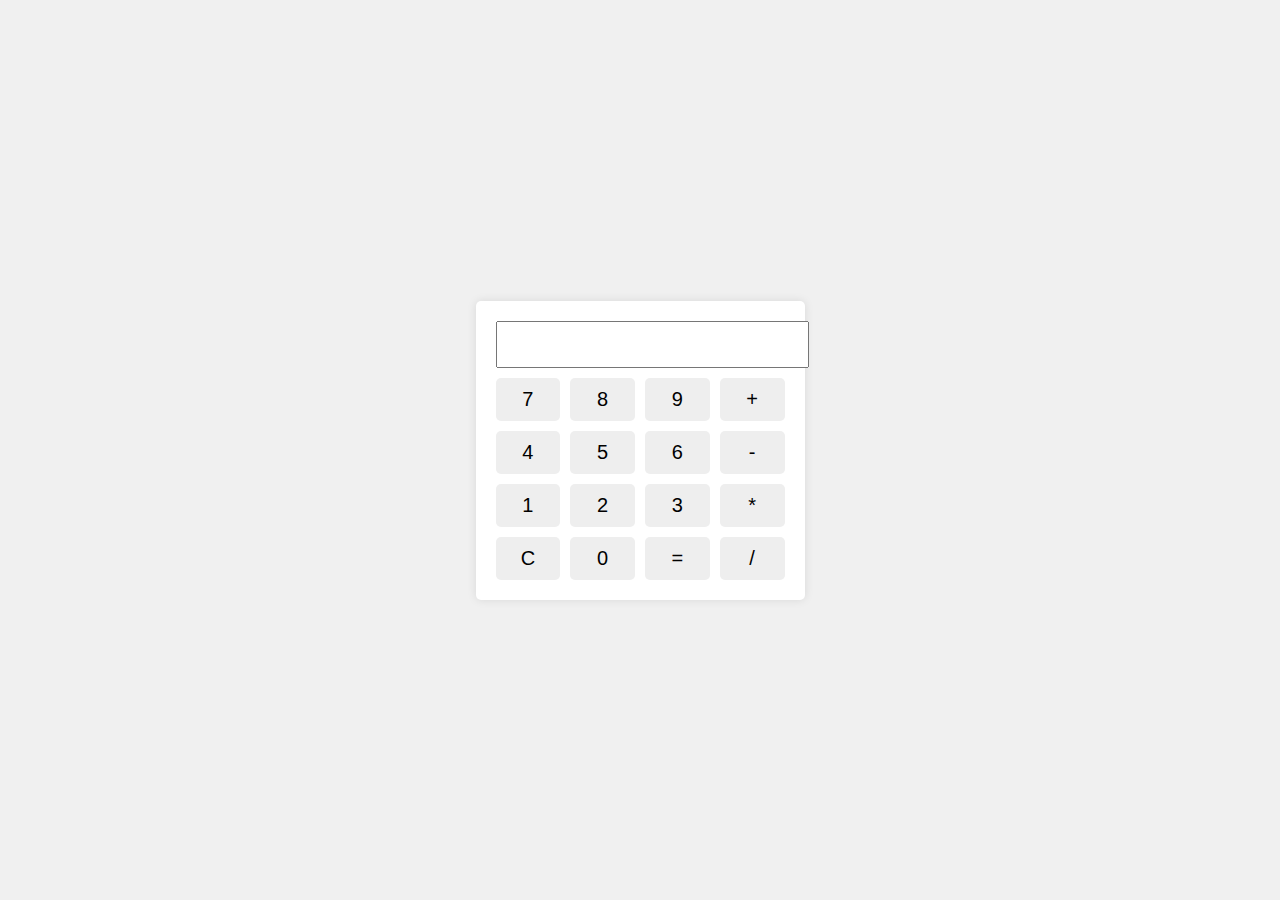
<file: Analisis_Resultados/ejercicio1/index.html>
<!DOCTYPE html>
<html lang="en">
<head>
  <meta charset="UTF-8">
  <meta name="viewport" content="width=device-width, initial-scale=1.0">
  <title>Calculadora Básica</title>
  <link rel="stylesheet" href="styles.css">
</head>
<body>
  <div class="calculator">
    <input type="text" id="result" readonly>
    <div class="buttons">
      <button onclick="appendToResult('7')">7</button>
      <button onclick="appendToResult('8')">8</button>
      <button onclick="appendToResult('9')">9</button>
      <button onclick="performOperation('+')">+</button>
      <button onclick="appendToResult('4')">4</button>
      <button onclick="appendToResult('5')">5</button>
      <button onclick="appendToResult('6')">6</button>
      <button onclick="performOperation('-')">-</button>
      <button onclick="appendToResult('1')">1</button>
      <button onclick="appendToResult('2')">2</button>
      <button onclick="appendToResult('3')">3</button>
      <button onclick="performOperation('*')">*</button>
      <button onclick="clearResult()">C</button>
      <button onclick="appendToResult('0')">0</button>
      <button onclick="calculateResult()">=</button>
      <button onclick="performOperation('/')">/</button>
    </div>
  </div>
  <script src="java.js"></script>
</body>
</html>
</file>
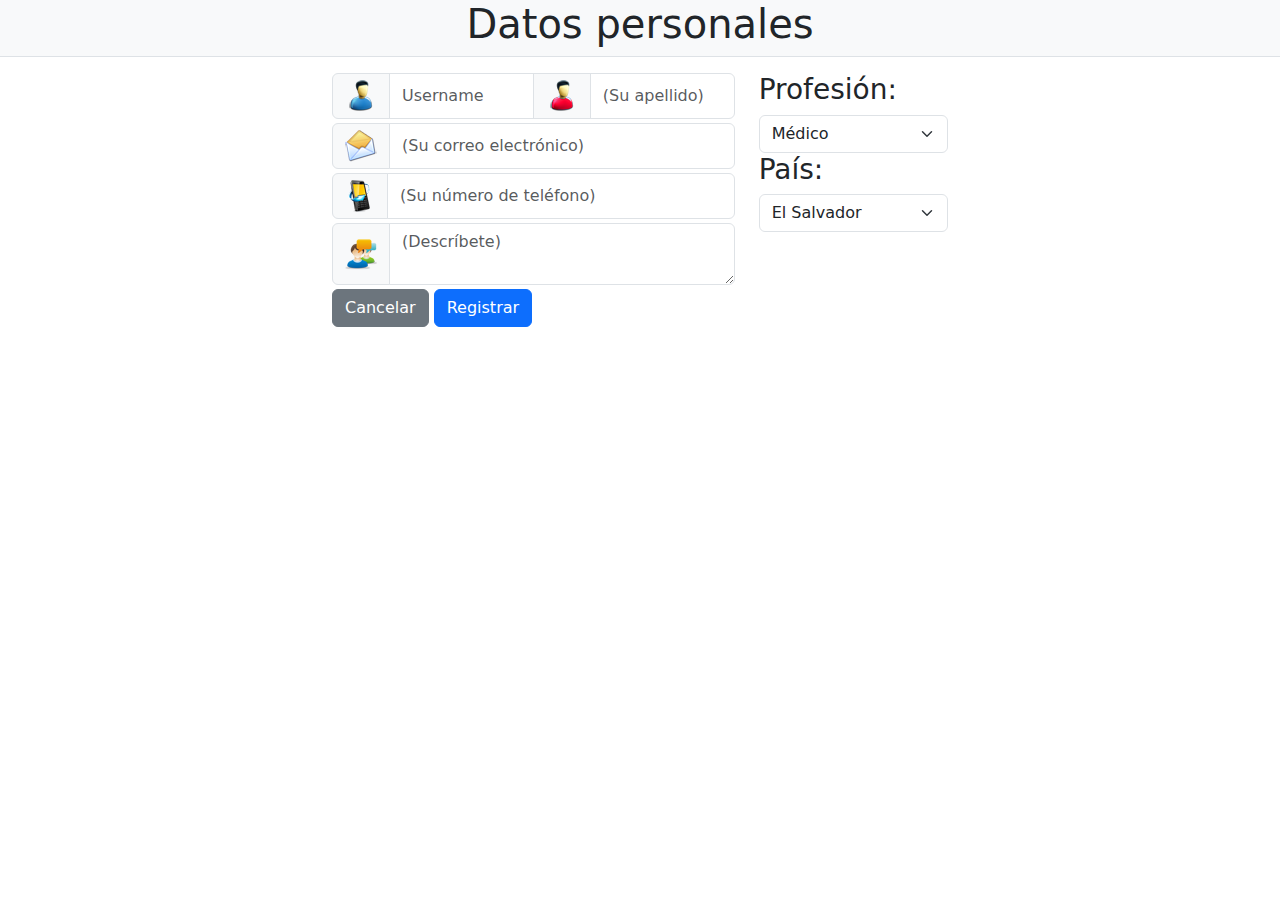
<file: ejemplo1_g3/datos.html>
<!DOCTYPE html>
<html lang="es">
<head>
<title>Captura de datos</title>
<meta charset="utf-8" />
<link
href="https://cdn.jsdelivr.net/npm/bootstrap@5.1.3/dist/css/bootstrap.min.css"
rel="stylesheet">
<script
src="https://cdn.jsdelivr.net/npm/bootstrap@5.1.3/dist/js/bootstrap.bundle.min
.js"></script>
<script src="js/focusblur.js"></script>
</head>
<body>
<div class="container-fluid">
<div class="row bg-light border-bottom">
<div class="col display-1 text-center">
<h1>Datos personales</h1>
</div>
</div>
<div class="row">
<div class="col-3"></div>
<div class="col-4 rounded">
<p id="textoAyuda" class="text-light bg bg-info "></p>
</div>
<div class="col"></div>
<form name="registro" id="hongkiat-form" method="post"
action="javascript:void(0);">
<div class="row">
<div class="col-3"></div>
<div class="col-4">
<div class="input-group mb-1">
<span class="input-group-text">
<img src="images/user.png">
</span>
<input type="text" class="form-control"
placeholder="Username" name="nombre" id="firstname"
placeholder="(Su nombre)" autocomplete="off"
tabindex="1" maxlength="25">
<span class="input-group-text">
<img src="images/user3.png">
</span>
<input type="text" class="form-control"
name="apellido" id="lastname"
placeholder="(Su apellido)" autocomplete="off"
tabindex="2" maxlength="25">
</div>
<div class="input-group mb-1">
<span class="input-group-text" id="basic-addon1">
<img src="images/email.png">
</span>
<input type="email" class="form-control"
name="email" id="email"
placeholder="(Su correo electrónico)"
autocomplete="off" tabindex="3" maxlength="50">
</div>
<div class="input-group mb-1">
<span class="input-group-text" id="basic-addon1">
<img src="images/phone.png">
</span>
<input type="tel" class="form-control"
name="telephone" id="phone"
placeholder="(Su número de teléfono)"
tabindex="4" pattern="\d{7,9}">
</div>
<div class="input-group mb-1">
<span class="input-group-text" id="basic-addon1">
<img src="images/speech.png">
</span>
<textarea id="describe" class="form-control"
placeholder="(Descríbete)"
tabindex="5"></textarea>
</div>
</div>
<div class="col-2">
<h3>Profesión:</h3>
<select id="profesion" name="profesion" tabindex="6"
required class="form-select">
<option value="med">Médico</option>
<option value="ing">Ingeniero</option>
<option value="lic">Licenciado</option>
<option value="abo">Abogado</option>
<option value="doc">Docente</option>
<option value="tec">Técnico</option>
</select>
<h3>País:</h3>
<select id="selpais" name="mesa" tabindex="7" required
class="form-select">
<option value="es">El Salvador</option>
<option value="gt">Guatemala</option>
<option value="ho">Honduras</option>
<option value="cr">Costa Rica</option>
<option value="ni">Nicaragua</option>
<option value="pa">Panamá</option>
</select>
</div>
<div class="col-3"></div>
</div>
<div class="row">
<div class="col-3"></div>
<div class="col-8">
<input type="reset" name="reset" id="resetbtn"
class="btn btn-secondary" tabindex="8"
value="Cancelar">
<input type="submit" name="submit" id="submitbtn"
class="btn btn-primary" tabindex="9"
value="Registrar">
</div>
<div class="col-1"></div>
</form>
</div>
</div>
</div>
</div>
</body>
</html>
</file>
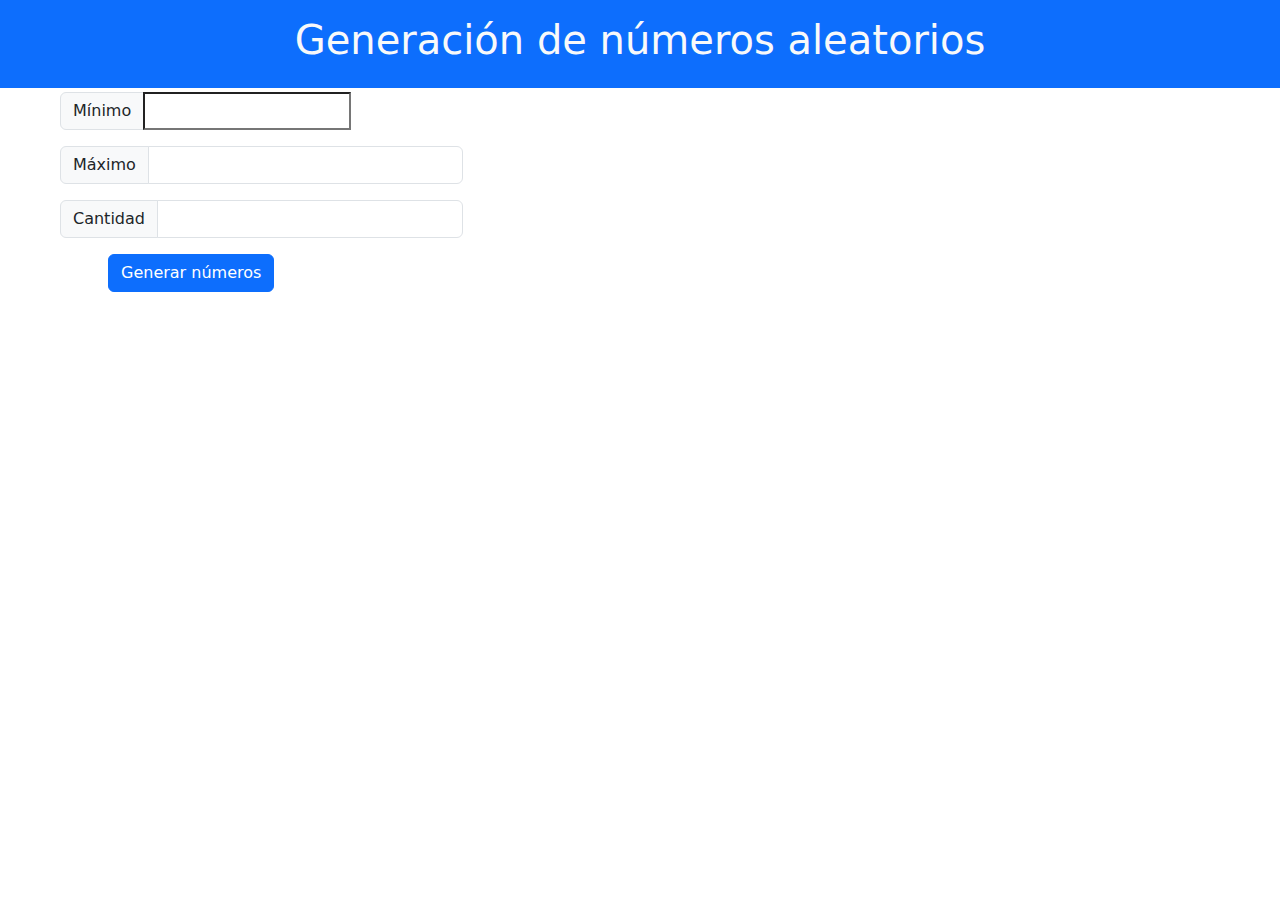
<file: ejemplo2_g3/aleatorios.html>
<!DOCTYPE html>
<html lang="es">
<head>
<title>Números aleatorios</title>
<meta charset="utf-8" />
<link
href="https://cdn.jsdelivr.net/npm/bootstrap@5.1.3/dist/css
/bootstrap.min.css" rel="stylesheet">
<script
src="https://cdn.jsdelivr.net/npm/bootstrap@5.1.3/dist/js/b
ootstrap.bundle.min.js"></script>
<script src="js/aleatorio.js"></script>
</head>
<body>
<div class="container-fluid">
<div class="row bg bg-primary text-light p-3">
<div class="col display-1 text-center">
<h1>Generación de números aleatorios</h1>
</div>
</div>
<div class="row mt-1">
<div class="col-4 ms-5">
<form name="registro" id="hongkiat-form"
method="post" action="javascript:void(0);">
<div class="input-group mb-3">
<span class="input-group-text">Mínimo</span>
<input type="number" class="form-
control" name="min" id="min">
</div>
<div class="input-group mb-3">
<span class="input-group-text">Máximo</span>
<input type="number" class="form-control" name="max" id="max">
</div>
<div class="input-group mb-3">
<span class="input-group-text">Cantidad</span>
<input type="number" class="form-control" name="cantidad" id="cantidad">
</div>
<div class="col ms-5">
<a href="#" id="generador"
class="btn btn-primary">
Generar números
</a>
</div>
</div>
</div>
<div class="row">
<div class="col ms-5">
<div id="listanumeros"></div>
</div>
</div>
</div>
</body>
</html>
</file>
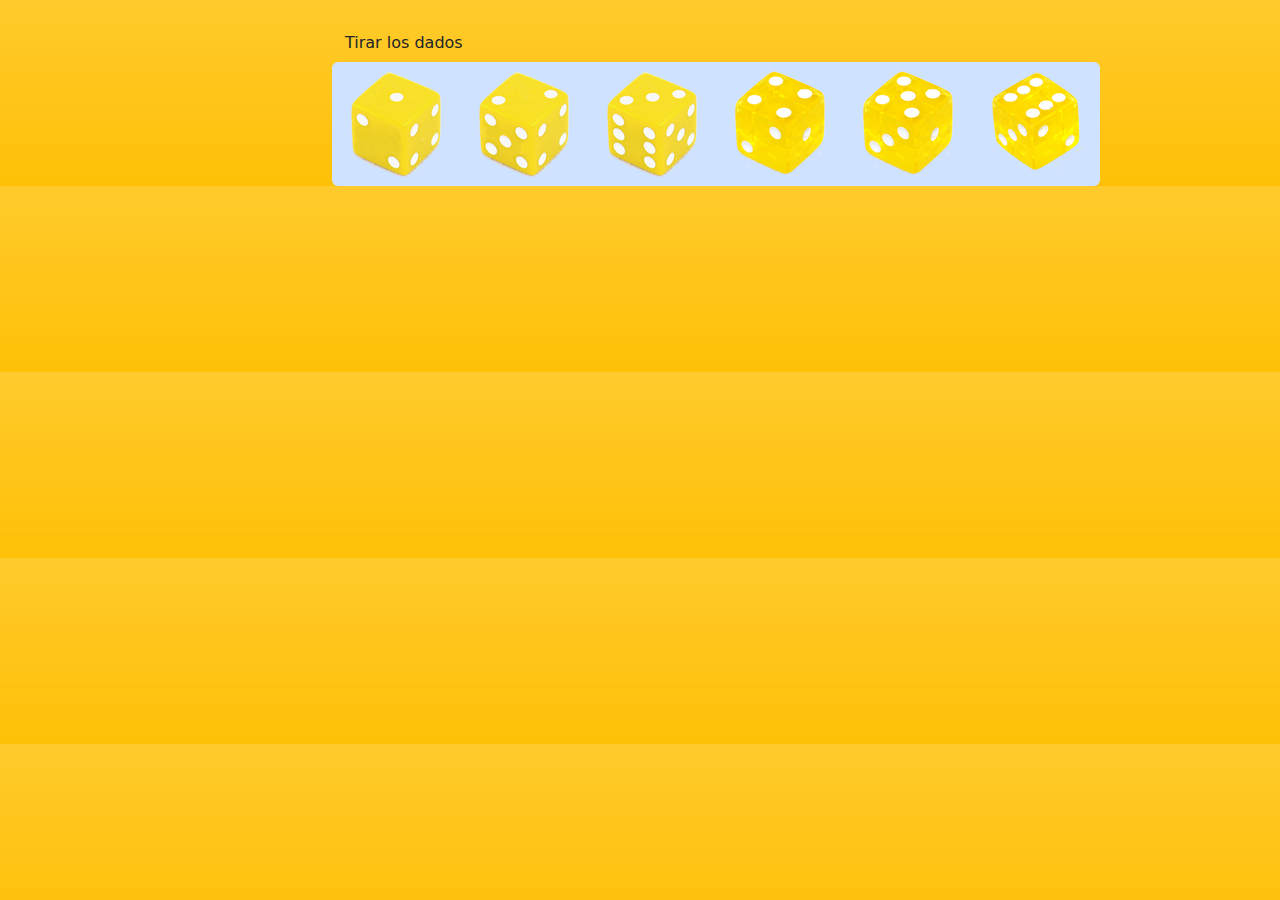
<file: ejemplo3_g3/tirardados.html>
<!DOCTYPE html>
<html lang="es">
<head>
<title>Tiro de dados</title>
<meta charset="utf-8" />
<link
href="https://cdn.jsdelivr.net/npm/bootstrap@5.1.3/dist/css/bootstrap.min.css" rel="stylesheet">
<script src="https://cdn.jsdelivr.net/npm/bootstrap@5.1.3/dist/js/bootstrap.bundle.min.js"></script>
<script src="js/tirodados.js"></script>
</head>
<body class="bg-warning bg-gradient">
<div class="container-fluid">
<div class="row mt-4">
<div class="col-3"></div>
<div class="col">
    <a href="#" id="botonTirar" class="btn btn-
    primary">
    Tirar los dados
    </a>
    </div>
    </div>
    <div class="row">
    <div class="col-3"></div>
    <div class="col">
    <ul class="list-group list-group-horizontal">
    <li class="list-group-item list-group-item-primary border-0">
    <img src="images/dice1.png"
    id="dado1" alt="Imagen del dado" />
    </li>
    <li class="list-group-item list-group-item-primary border-0">
    <img src="images/dice2.png"
    id="dado2" alt="Imagen del dado" />
    </li>
    <li class="list-group-item list-group-item-primary border-0">
    <img src="images/dice3.png"
    id="dado3" alt="Imagen del dado" />
    </li>
    <li class="list-group-item list-group-item-primary border-0">
    <img src="images/dice4.png" id="dado4" alt="Imagen del dado" />
    </li>
    <li class="list-group-item list-group-item-primary border-0">
    <img src="images/dice5.png"
    id="dado5" alt="Imagen del dado" />
    </li>
    <li class="list-group-item list-group-item-primary border-0">
    <img src="images/dice6.png" id="dado6" alt="Imagen del dado" />
    </li>
    </ol>
    </div>
    </div>
    </div>
    </body>
    </html>
</file>
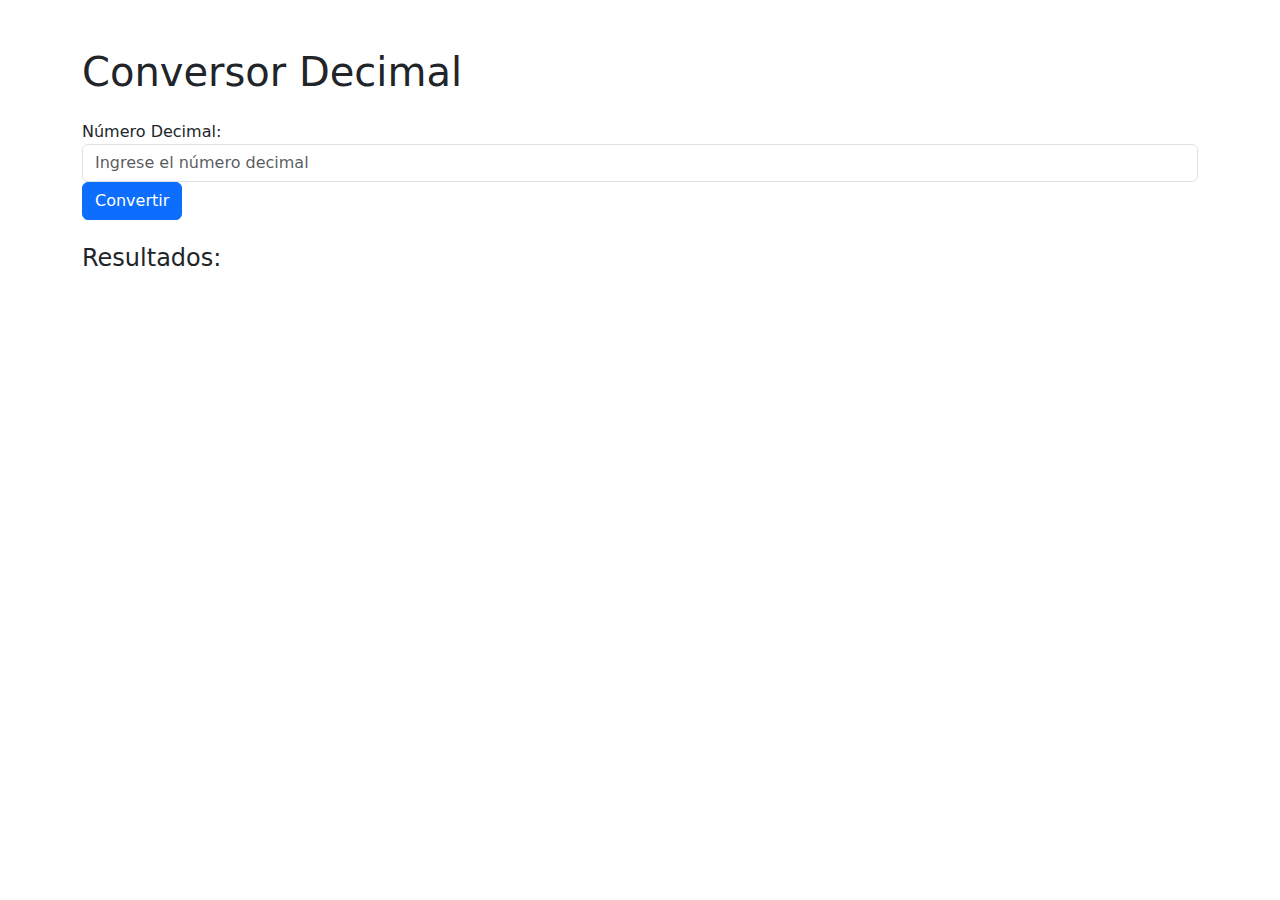
<file: ejemplo4_g4/conversor.html>
<!DOCTYPE html>
<html lang="es">
<html>
<head>
<title>Conversor Decimal</title>
<meta charset="utf-8" />
<link
href="https://cdn.jsdelivr.net/npm/bootstrap@5.1.3/dist/css/bootstrap.min.css" rel="stylesheet">
<script src="https://cdn.jsdelivr.net/npm/bootstrap@5.1.3/dist/js/bootstrap.bundle.min.js"></script>
<script src="js/conversor.js"></script>
</head>
<body>
<div class="container">
<h1 class="mt-5">Conversor Decimal</h1>
<div class="form-group mt-4">
<label for="decimalInput">Número Decimal:</label>
<input type="number" class="form-control"
id="decimalInput" placeholder="Ingrese el número decimal">
</div>
<button class="btn btn-primary"
onclick="convertir()">Convertir</button>
<div class="mt-4">
<h4>Resultados:</h4>
<p id="binarioResultado"></p>
<p id="octalResultado"></p>
<p id="hexadecimalResultado"></p>
</div>
</div>
</body>
</file>
<file: Analisis_Resultados/ejercicio1/styles.css>
body {
    display: flex;
    justify-content: center;
    align-items: center;
    min-height: 100vh;
    margin: 0;
    background-color: #f0f0f0;
  }
  
  .calculator {
    background-color: white;
    border-radius: 5px;
    box-shadow: 0 0 10px rgba(0, 0, 0, 0.1);
    padding: 20px;
    text-align: center;
  }
  
  input {
    width: 100%;
    padding: 10px;
    font-size: 20px;
    margin-bottom: 10px;
  }
  
  .buttons {
    display: grid;
    grid-template-columns: repeat(4, 1fr);
    grid-gap: 10px;
  }
  
  button {
    padding: 10px;
    font-size: 20px;
    background-color: #eee;
    border: none;
    border-radius: 5px;
    cursor: pointer;
  }
</file>
